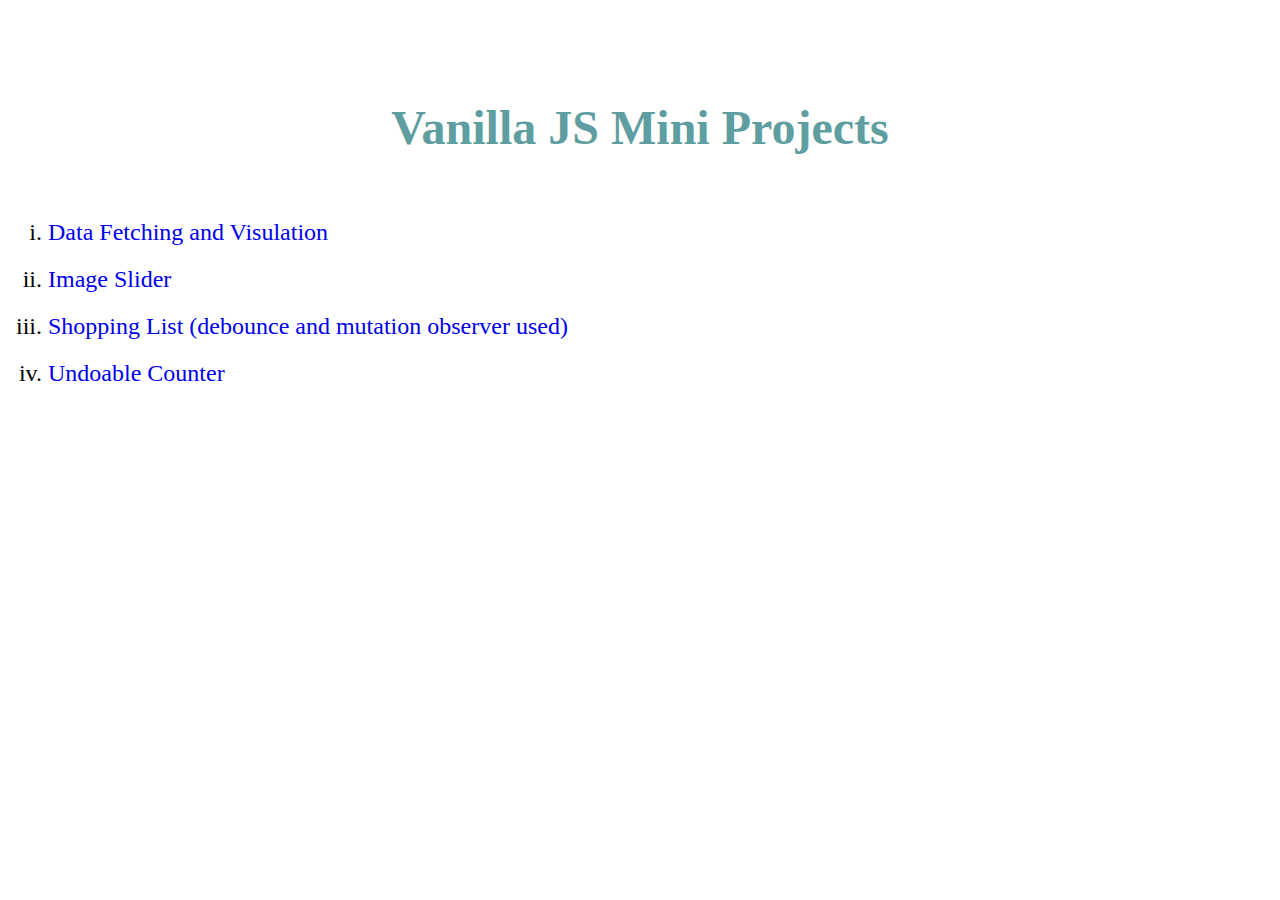
<file: index.html>
<!DOCTYPE html>
<html lang="en">
<head>
    <meta charset="UTF-8">
    <meta http-equiv="X-UA-Compatible" content="IE=edge">
    <meta name="viewport" content="width=device-width, initial-scale=1.0">
    <link rel="stylesheet" href="./index.css">
    <title>JS Mini Projects</title>
</head>
<body>
    <h4>Vanilla JS Mini Projects</h4>
    <ul>
        <li><a href="./Data Fetching and Visualisation/index.html">Data Fetching and Visulation</a></li>
        <li><a href="./Image slider/index.html">Image Slider</a></li>
        <li><a href="./Shopping List/index.html">Shopping List (debounce and mutation observer used)</a></li>
        <li><a href="./Undoable Counter/index.html">Undoable Counter</a></li>
    </ul>
</body>
</html>
</file>
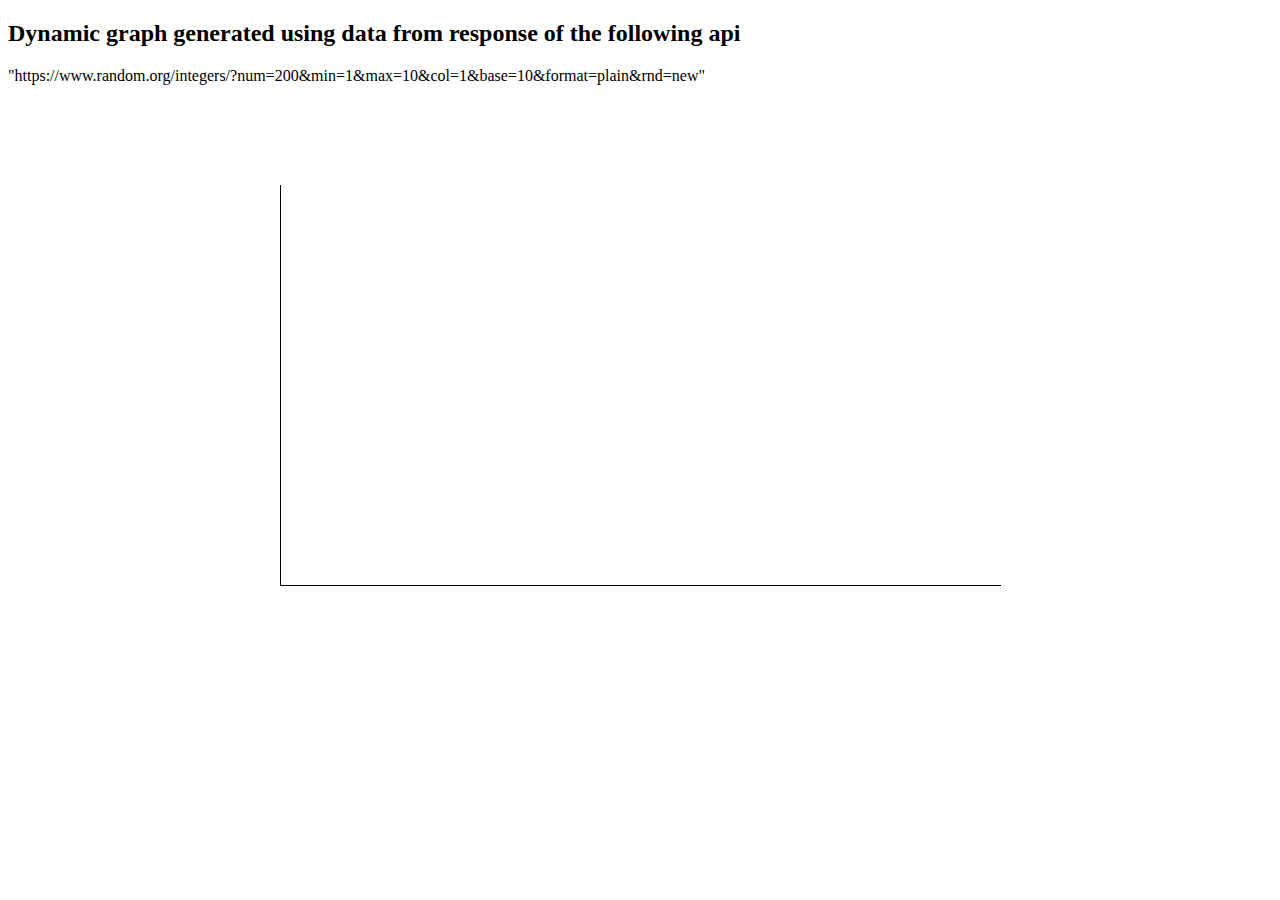
<file: Data Fetching and Visualisation/index.html>
<!DOCTYPE html>
<html lang="en">
<head>
    <meta charset="UTF-8">
    <meta http-equiv="X-UA-Compatible" content="IE=edge">
    <meta name="viewport" content="width=device-width, initial-scale=1.0">
    <link rel="stylesheet" href="./index.css">
    <title>Data Visualisation using JS</title>
</head>
<body>
    <div class="title"><h2>Dynamic graph generated using data from response of the following api</h2><p>"https://www.random.org/integers/?num=200&min=1&max=10&col=1&base=10&format=plain&rnd=new"</p></div>
    <div class="container">
    </div>
</body>
<script src="./index.js"></script>
</html>
</file>
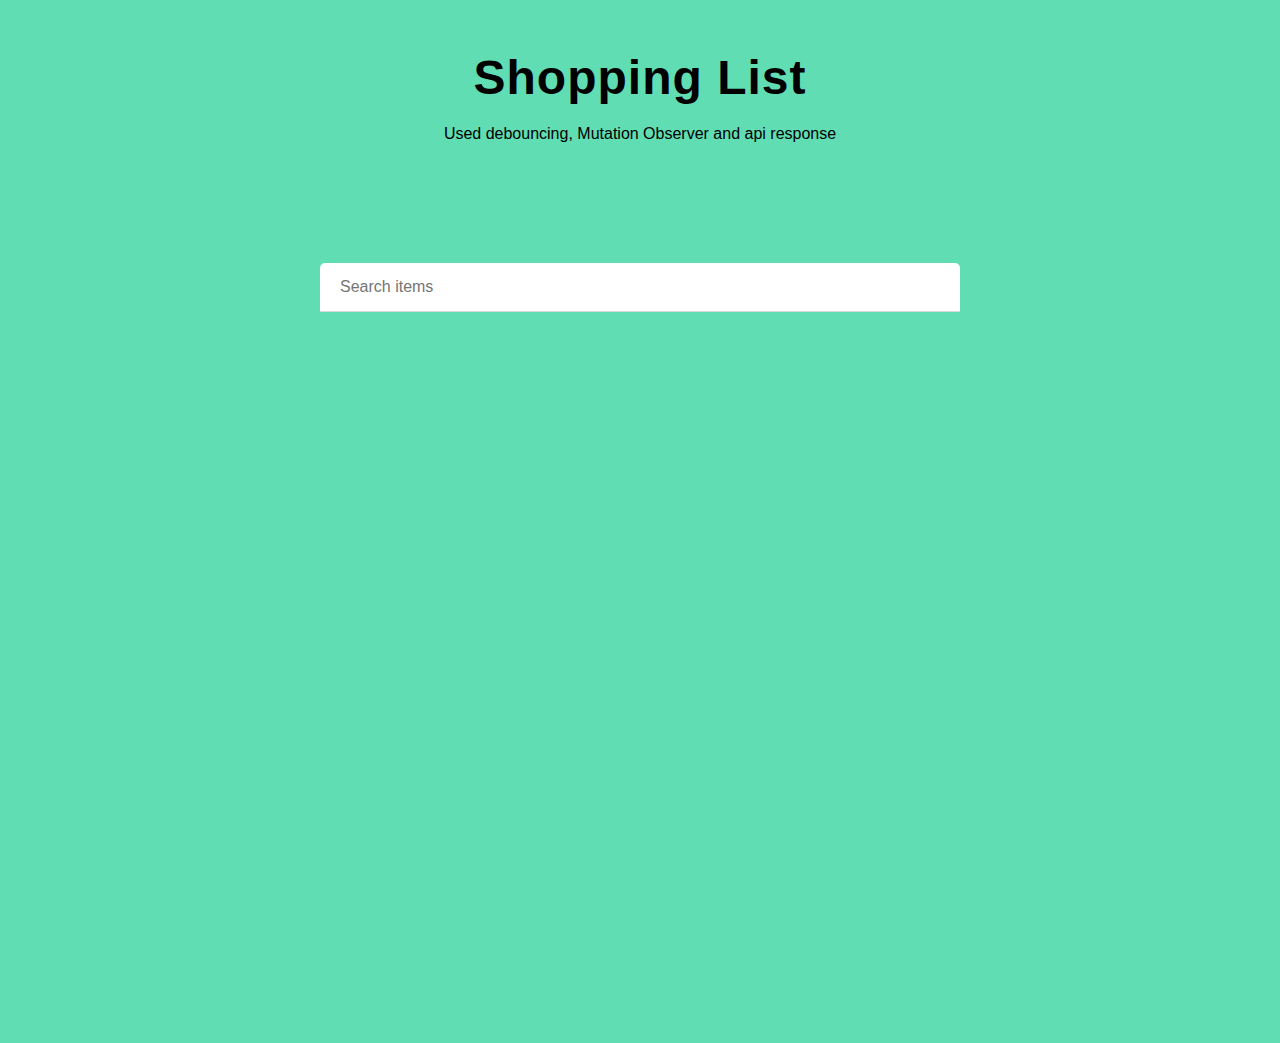
<file: Shopping List/index.html>
<!DOCTYPE html>
<html lang="en">
<head>
    <meta charset="UTF-8">
    <meta http-equiv="X-UA-Compatible" content="IE=edge">
    <meta name="viewport" content="width=device-width, initial-scale=1.0">
    <link rel="stylesheet" href="./index.css">
    <title>Shopping List</title>
</head>
<body>

    <h3>Shopping List</h3>
    <p class="description"> Used debouncing, Mutation Observer and api response</p>
    <div class="container">
        <form autocomplete="off">
            <div class="autocomplete">
                <input id="items" type="text" name="items" placeholder="Search items">
            </div>
            <ul class="suggestions-list"></ul>
        </form>
        <div class="list">
            <h2 class="sub-heading"></h2>
            <ul></ul>
        </div>

    </div>
</body>
<script src="./index.js"></script>
</html>
</file>
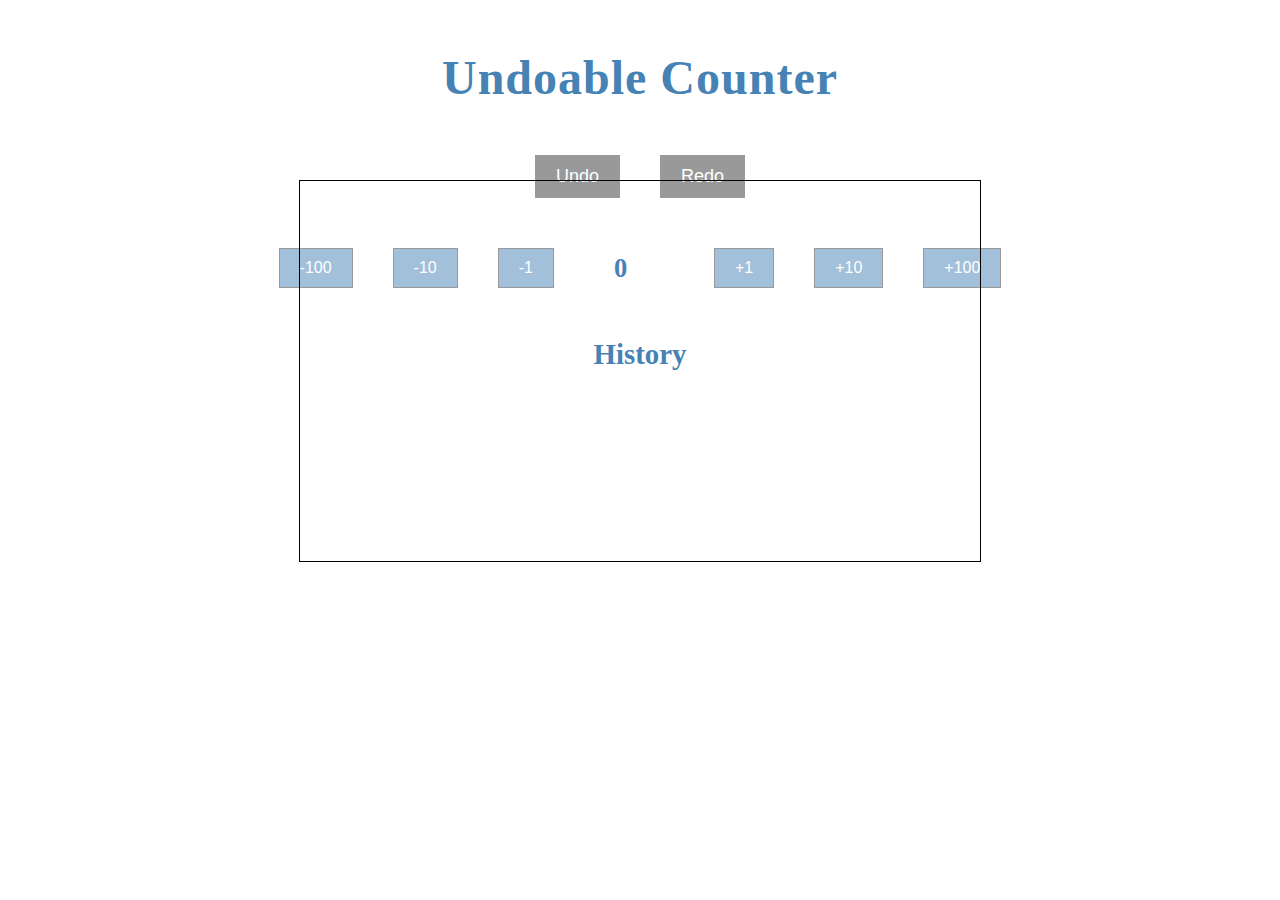
<file: Undoable Counter/index.html>
<!DOCTYPE html>
<html lang="en">
<head>
    <meta charset="UTF-8">
    <meta http-equiv="X-UA-Compatible" content="IE=edge">
    <meta name="viewport" content="width=device-width, initial-scale=1.0">
    <link rel="stylesheet" href="./index.css">
    <title>Undoable Counter</title>
</head>
<body>
    <h3>Undoable Counter</h3>
    <div class="value-controller">
    <button id="undo-btn" onclick="handleUndo()">Undo</button>
    <button id="redo-btn" onclick="handleRedo()">Redo</button>
    </div>
    <div class="value-controller">
    <button onclick="handleClick(-100)">-100</button>
    <button onclick="handleClick(-10)">-10</button>
    <button onclick="handleClick(-1)">-1</button>
    <h5>0</h5>
    <button onclick="handleClick(+1)">+1</button>
    <button onclick="handleClick(+10)">+10</button>
    <button onclick="handleClick(+100)">+100</button>
    </div>
    <h4>History</h4>
    <div class="actions-container">
        <ul class="list">
        </ul>
    </div>
</body>
    <script src="./index.js"></script>
</html>
</file>
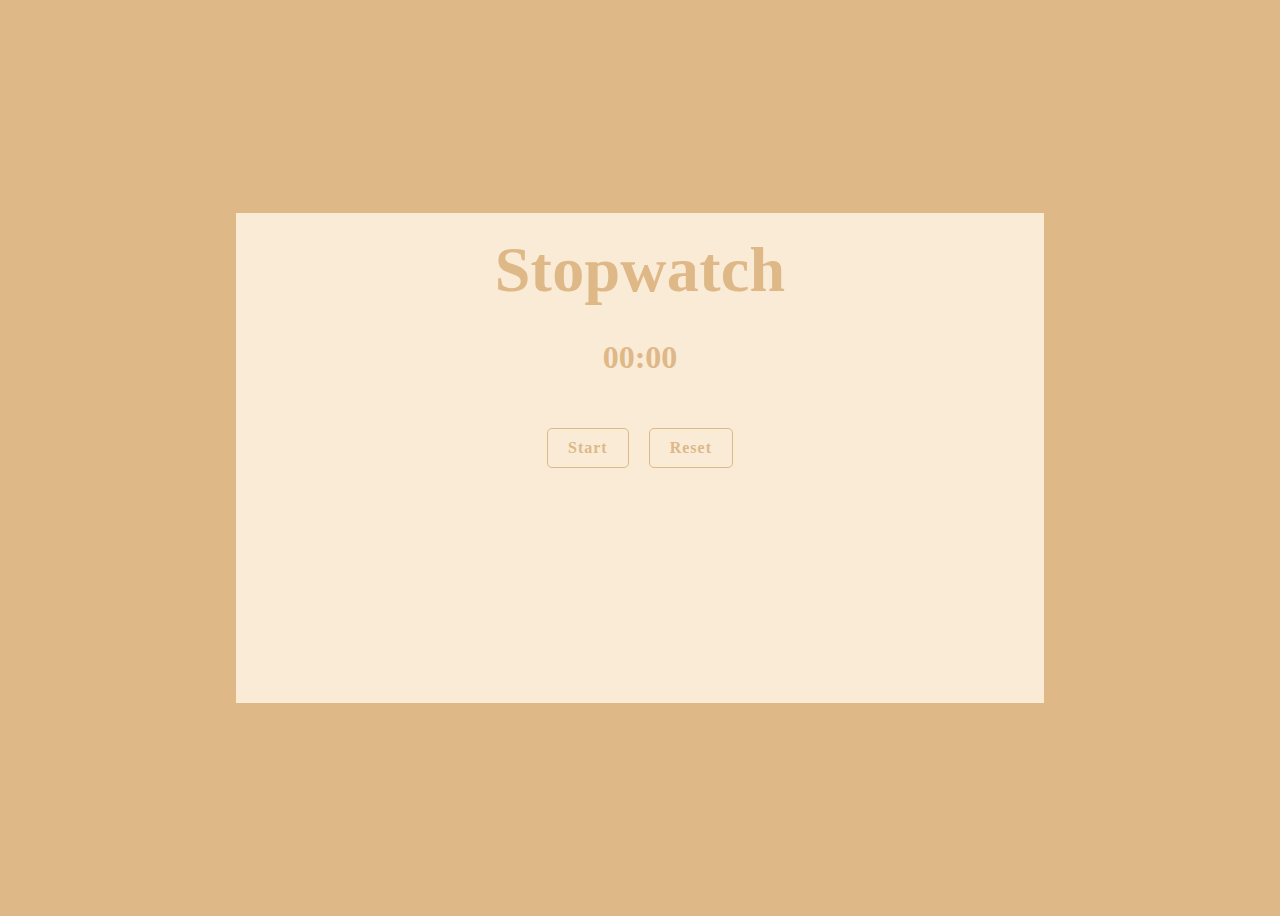
<file: vanilla-stopwatch/index.html>
<!DOCTYPE html>
<html lang="en">
<head>
    <meta charset="UTF-8">
    <meta http-equiv="X-UA-Compatible" content="IE=edge">
    <meta name="viewport" content="width=device-width, initial-scale=1.0">
    <link rel="stylesheet" href="./index.css">
    <title>Vanilla Stopwatch</title>
</head>
<body>
    <div class="container">
        <h2>Stopwatch</h2>
        <p><span class="seconds">00</span>:<span class="milliseconds">00</span></p>
        <div class="button-container">
            <div class="start-btn">Start</div>
            <div class="reset-btn">Reset</div>
        </div>
    </div>
</body>
<script src="./index.js"></script>
</html>
</file>
<file: index.css>
h4{
    text-align: center;
    margin-top: 100px;
    font-size: 3rem;
    color: cadetblue;
}

ul{
    list-style:lower-roman;
    font-size: 1.5rem;
}

li{
    margin-top: 20px;
}
a{
    text-decoration: none;
}
</file>
<file: Data Fetching and Visualisation/index.css>
.container{
    border: solid 0px #000;
    border-left-width: 1px;
    border-bottom-width: 1px;
    padding-left: 10px;
    padding-right: 10px;
    margin: 100px auto 0px;
    width: 700px;
    height: 400px;
    display: flex;
    align-items: flex-end;
    gap: 10px;
    position: relative;
}

.col{
    height: 20%;
    background-color: aquamarine;
    flex: 1;
    border-top-left-radius: 5px;
    border-top-right-radius: 5px;
    position: relative;
}

.x-label{
    position: absolute;
    left: 50%;
    bottom: 0;
    transform: translate(-50%,150%);
}

.y-label{
    position: absolute;
    left: 0;
    transform: translate(-150%, 0%);
}
</file>
<file: Shopping List/index.css>
*{
    margin: 0px;
    padding: 0px;
    box-sizing: border-box;
    font-family: "Poppins", sans-serif;
}

.container{
    height: 100vh;
    display: flex;
    flex: 1;
    flex-direction: column;
    align-items: center;
    width: 100%;
}

form{
    width: 50%;
    height: 100%;
    padding: 20px 0;
    border-radius: 5px;
    flex: 1;
}

body{
    height: 100vh;
    background-color: #61ddb4;
}


input[type="text"]{
    padding: 15px 20px;
    background-color: #fff;
    width: 100%;
    border: none;
    outline: none;
    border-bottom: solid 1px #d8d8d8;
    border-top-left-radius: 5px;
    border-top-right-radius: 5px;
    font-size: 16px;
    margin-top: 100px;
    
}

ul{
    list-style: none;
    width: 100%;
    border-radius: 0 0 5px 5px;
    background-color: #fff;
    z-index: 1;
    
}

.suggestions-list-item{
    padding: 10px 20px;
    font-size: 16px;
    cursor: pointer;
    z-index: 100;
}

.suggestions-list-item:hover{
    background-color: azure;
}

h3{
    margin-top: 50px;
    text-align: center;
    font-size: 3rem;
    letter-spacing: 1px;
}

.list{
    flex: 1;
    width: 60%;
    border-radius: 5px 5px;
    user-select: none;
}

.list>ul{
background-color: #61ddb4;
}
.list-items{
    display: flex;
    justify-content: space-between;
    font-size: 18px;
    background-color: rgba(255, 255, 255, 0.4);
    border-radius: 5px 5px;
    border:solid 1px #377b65;
    margin-top: 5px;
    padding: 10px 20px;
    color: rgb(15, 15, 15);
}

.description{
    margin-top: 20px;
    text-align: center;
}
</file>
<file: Undoable Counter/index.css>
*{
    margin: 0;
    padding: 0;
}

body{
    color: steelblue;
}

h3{
    margin-top: 50px;
    text-align: center;
    font-size: 3rem;
    letter-spacing: 1px;
}

.value-controller{
    display: flex;
    gap: 40px;
    justify-content: center;
    margin-top: 50px;
    justify-content: center;
    font-size: 2rem;
}

button{
    padding: 10px 20px;
    color: #fff;
    font-size: 16px;
    background-color: rgba(70, 130, 180, 0.5);
    border: none;
    cursor: pointer;
    border:solid 1px #999;
}

h5{
    align-self: center;
    margin-left:20px;
    margin-right: 20px;
    width: 40px;
}

h4{
    margin-top: 50px;
    text-align: center;
    font-size: 1.8rem;
}

#undo-btn {
    font-size: 18px;
    background-color: #999;
    cursor: not-allowed;
}

#redo-btn{
    background-color: #999;
    cursor:not-allowed;
    font-size: 18px;
}

.actions-container{
    width: 50%;
    display: flex;
    padding: 10px 20px;
    border:solid 1px #000;
    align-self: center;
    position: absolute;
    left: 50%;
    min-height: 40vh;
    transform: translate(-50%,0);
}

.list{
    justify-content: flex-start;
    color: #888;
    font-size: 18px;
    list-style: none;
}
</file>
<file: vanilla-stopwatch/index.css>
body{
    background-color: burlywood;
    display: flex;
    justify-content: center;
    flex: 1;
    align-items: center;
    height: 100vh;
    user-select: none;
}

.container{
    display: flex;
    flex-direction: column;
    flex:1;
    padding: 20px;
    max-width: 60vw;
    background-color: antiquewhite;
    height: 50vh;
    align-items: center;
    justify-content: space-between;
}

h2{
    color: burlywood;
    font-size: 4rem;
    font-weight: bold;
    letter-spacing: 0.3px;
    margin: 0px;
}

p{
    color: burlywood;
    font-size: 2rem;
    font-weight: bold;
    display: flex;
    align-items: center;
}

.button-container{
    display: flex;
    flex-grow: 1;
    flex-direction: row;
    width: 100%;
    justify-content: center;
}

.button-container>div{
    padding: 10px 20px;
    background-color: antiquewhite;
    height: fit-content;
    margin-top: 20px;
    border-radius: 5px;
    cursor: pointer;
    user-select: none;
    border: solid 1px burlywood;
    letter-spacing: 1px;
    color: burlywood;
    font-weight: bold;
    transition: background-color 0.3s ease-in;
}

.reset-btn{
    margin-left: 20px;
    background-color: aqua;
}

.button-container>div:hover{
    color: antiquewhite;
    background-color: burlywood;

}
</file>
